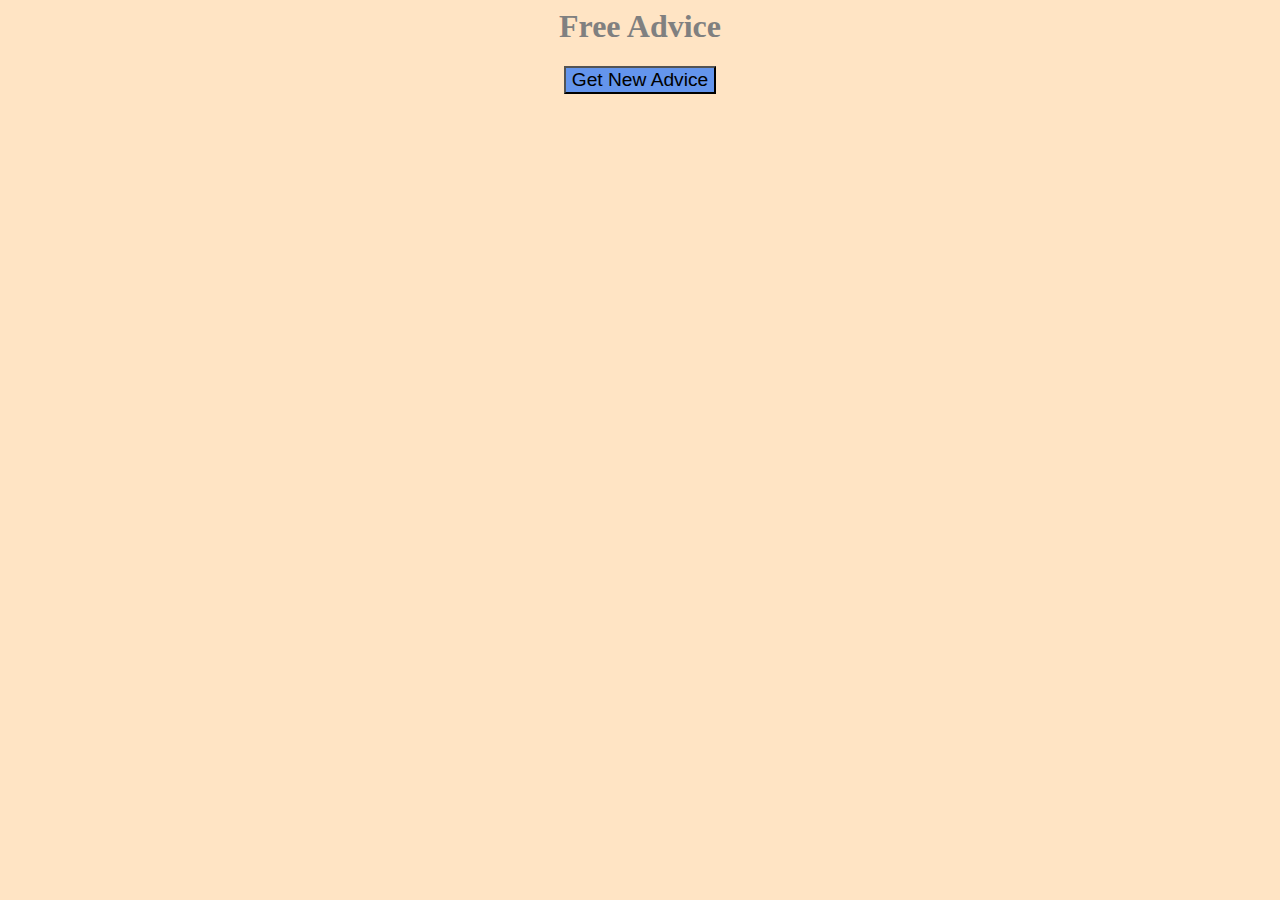
<file: AdviceApp/index.html>
<html lang="en">
<head>
    <meta charset="UTF-8">
    <meta name="viewport" content="width=device-width, initial-scale=1.0">
    <title>AdviceApp</title>
    <link rel="stylesheet" href="style.css">
</head>
<body>
    <h1>Free Advice</h1>
    <button>Get New Advice</button>
    <h2 class="advice"></h2>
    <script src="script.js"></script>
</body>
</html>
</file>
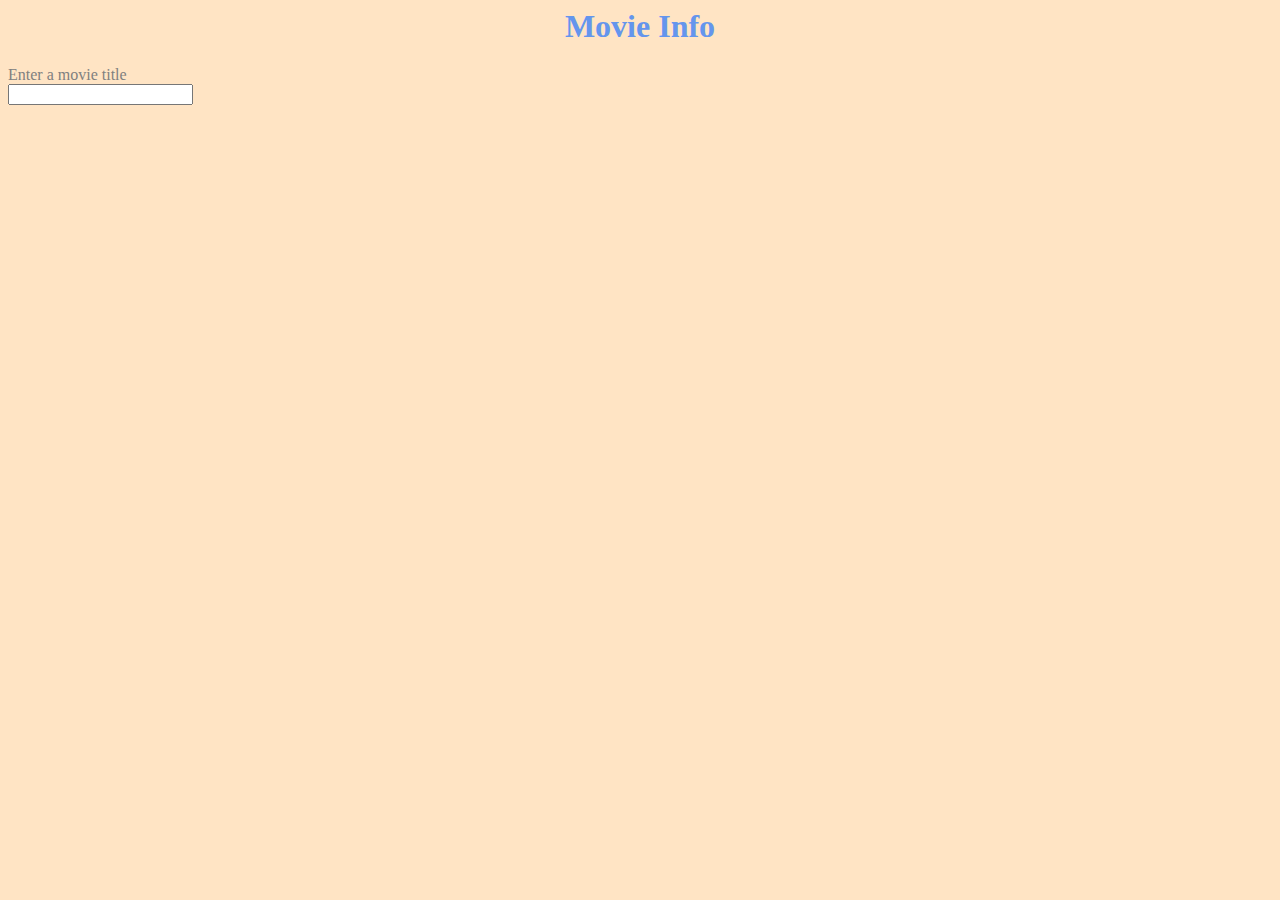
<file: MovieApp/index.html>
<html lang="en">
<head>
    <meta charset="UTF-8">
    <meta name="viewport" content="width=device-width, initial-scale=1.0">
    <link rel="stylesheet" href="style.css">
    <title>MovieApp</title>
    <!-- This assignment practices using API calls and async/await to display movie information -->
</head>
<body>
    <h1>Movie Info</h1>

    <form id="inputForm">
        <label>Enter a movie title</label><br>
        <input type="text" name="title">
    </form>

    <div id="movieContent">
        <!-- movie content inserted here -->
    </div>

    <script src="script.js"></script>
</body>
</html>
</file>
<file: AdviceApp/style.css>
body{
    background-color: bisque;
    color: gray;
    text-align: center;
}
button{
    background-color: cornflowerblue;
    font-size: larger;
}
</file>
<file: MovieApp/style.css>
h1 {
    color: cornflowerblue;
    text-align: center;
}
h2, h3 {
    color: cornflowerblue;
    line-height: .5;
}
body {
    background-color: bisque;
    color: gray;
    text-align: left;
}
p {
    font-family: Cambria, Cochin, Georgia, Times, 'Times New Roman', serif;
}
</file>
